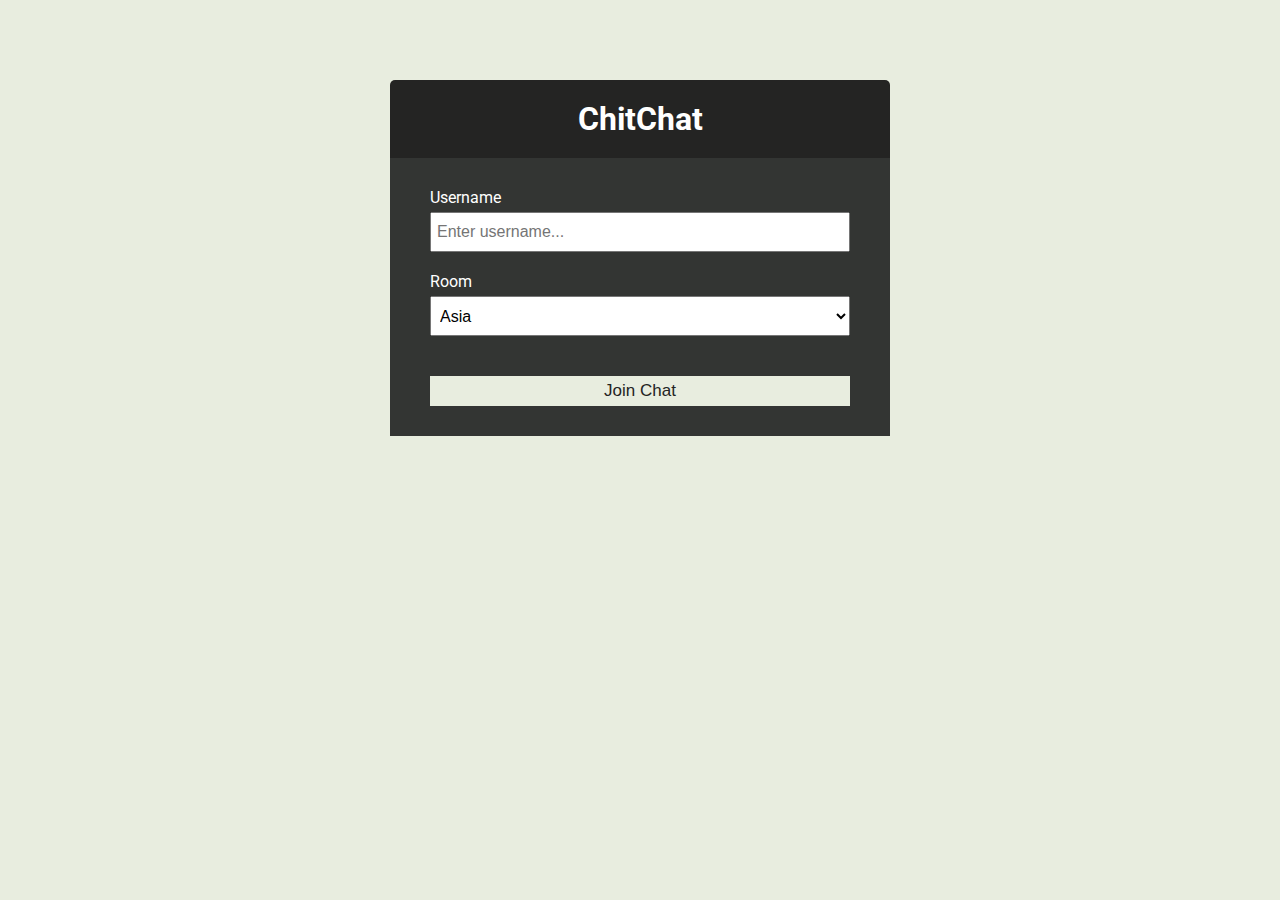
<file: public/index.html>
<!DOCTYPE html>
<html lang="en">
	<head>
		<meta charset="UTF-8" />
		<meta name="viewport" content="width=device-width, initial-scale=1.0" />
		<meta http-equiv="X-UA-Compatible" content="ie=edge" />
		<link
			rel="stylesheet"
			href="https://cdnjs.cloudflare.com/ajax/libs/font-awesome/5.12.1/css/all.min.css"
			integrity="sha256-mmgLkCYLUQbXn0B1SRqzHar6dCnv9oZFPEC1g1cwlkk="
			crossorigin="anonymous"
		/>
		<link rel="stylesheet" href="css/style.css" />
		<title>ChitChat App</title>
	</head>
	<body>
		<div class="join-container">
			<header class="join-header">
				<h1><i class="far fa-comments"></i> ChitChat</h1>
			</header>
			<main class="join-main">
				<form action="chat.html">
					<div class="form-control">
						<label for="username">Username</label>
						<input
							type="text"
							name="username"
							id="username"
							placeholder="Enter username..."
							required
						/>
					</div>
					<div class="form-control">
						<label for="room">Room</label>
						<select name="room" id="room">
							<option value="Asia">Asia</option>
							<option value="North America">North America</option>
							<option value="Africa">Africa</option>
							<option value="Europe">Europe</option>
							<option value="South America">South America</option>
							<option value="Antarctica">Antarctica</option>
						</select>
					</div>
					<button type="submit" class="btn">Join Chat</button>
				</form>
			</main>
		</div>
	</body>
</html>
</file>
<file: public/css/style.css>
@import url('https://fonts.googleapis.com/css?family=Roboto&display=swap');

:root {
	--dark-color-a:#242423;
	--dark-color-b:#333533 ;
	--light-color: #e8eddf;
	--success-color: #5cb85c;
	--error-color: #d9534f;
}

* {
	box-sizing: border-box;
	margin: 0;
	padding: 0;
}

body {
	font-family: 'Roboto', sans-serif;
	font-size: 16px;
	background: var(--light-color);
	margin: 20px;
}

ul {
	list-style: none;
}

a {
	text-decoration: none;
}

.btn {
	cursor: pointer;
	padding: 5px 15px;
	background: var(--light-color);
	color: var(--dark-color-a);
	border: 0;
	font-size: 17px;
}

/* Chat Page */

.chat-container {
	max-width: 1100px;
	background: #fff;
	margin: 30px auto;
	overflow: hidden;
}

.chat-header {
	background: var(--dark-color-a);
	color: #fff;
	border-top-left-radius: 5px;
	border-top-right-radius: 5px;
	padding: 15px;
	display: flex;
	align-items: center;
	justify-content: space-between;
}

.chat-main {
	display: grid;
	grid-template-columns: 1fr 3fr;
}

.chat-sidebar {
	background: var(--dark-color-b);
	color: #fff;
	padding: 20px 20px 60px;
	overflow-y: scroll;
}

.chat-sidebar h2 {
	font-size: 20px;
	background: rgba(0, 0, 0, 0.1);
	padding: 10px;
	margin-bottom: 20px;
}

.chat-sidebar h3 {
	margin-bottom: 15px;
}

.chat-sidebar ul li {
	padding: 10px 0;
}

.chat-messages {
	padding: 30px;
	max-height: 500px;
	overflow-y: scroll;
}

.chat-messages .message {
	padding: 10px;
	margin-bottom: 15px;
	background-color: var(--light-color);
	border-radius: 5px;
}

.chat-messages .message .meta {
	font-size: 15px;
	font-weight: bold;
	color: var(--dark-color-b);
	opacity: 0.7;
	margin-bottom: 7px;
}

.chat-messages .message .meta span {
	color: #777;
}

.chat-form-container {
	padding: 20px 30px;
	background-color: var(--dark-color-a);
}

.chat-form-container form {
	display: flex;
}

.chat-form-container input[type='text'] {
	font-size: 16px;
	padding: 5px;
	height: 40px;
	flex: 1;
}

/* Join Page */
.join-container {
	max-width: 500px;
	margin: 80px auto;
	color: #fff;
}

.join-header {
	text-align: center;
	padding: 20px;
	background: var(--dark-color-a);
	border-top-left-radius: 5px;
	border-top-right-radius: 5px;
}

.join-main {
	padding: 30px 40px;
	background: var(--dark-color-b);
}

.join-main p {
	margin-bottom: 20px;
}

.join-main .form-control {
	margin-bottom: 20px;
}

.join-main label {
	display: block;
	margin-bottom: 5px;
}

.join-main input[type='text'] {
	font-size: 16px;
	padding: 5px;
	height: 40px;
	width: 100%;
}

.join-main select {
	font-size: 16px;
	padding: 5px;
	height: 40px;
	width: 100%;
}

.join-main .btn {
	margin-top: 20px;
	width: 100%;
}

@media (max-width: 700px) {
	.chat-main {
		display: block;
	}

	.chat-sidebar {
		display: none;
	}
}
</file>
